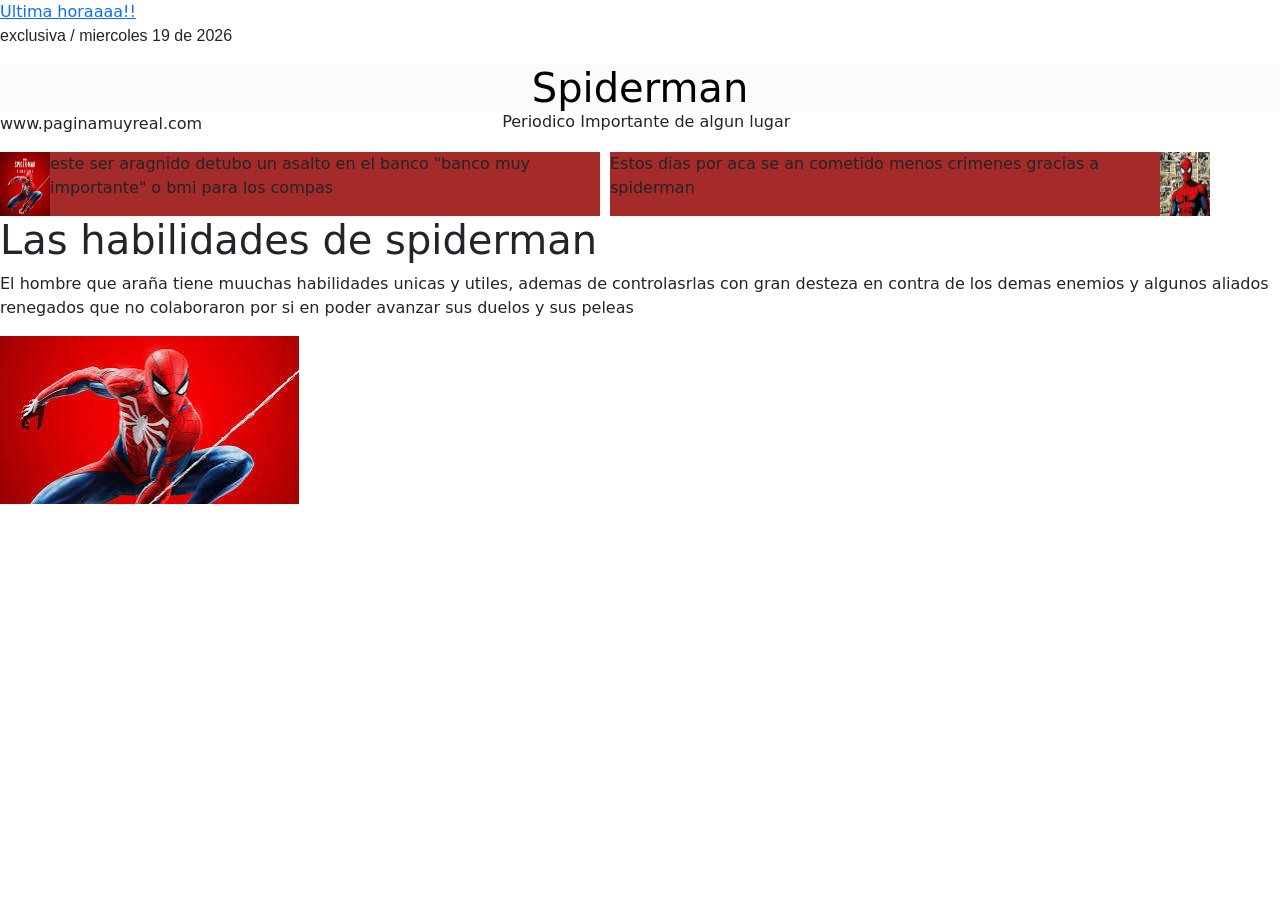
<file: Index.html>
<!DOCTYPE html>
<html lang="en">
<head>
    <meta charset="UTF-8">
    <meta name="viewport" content="width=device-width, initial-scale=1.0">
    <link rel="stylesheet" href="Style.css">
    <link href="https://cdn.jsdelivr.net/npm/bootstrap@5.3.8/dist/css/bootstrap.min.css" rel="stylesheet" integrity="sha384-sRIl4kxILFvY47J16cr9ZwB07vP4J8+LH7qKQnuqkuIAvNWLzeN8tE5YBujZqJLB" crossorigin="anonymous">
    <script src="https://cdn.jsdelivr.net/npm/bootstrap@5.3.8/dist/js/bootstrap.bundle.min.js" integrity="sha384-FKyoEForCGlyvwx9Hj09JcYn3nv7wiPVlz7YYwJrWVcXK/BmnVDxM+D2scQbITxI" crossorigin="anonymous"></script>
    <title>Spider man</title>
</head>
<body>
    <a href="Ultima_hora.html">Ultima horaaaa!!</a>
    <div>
        <p class="fecha" style="font-family: Arial, sans-serif;">exclusiva / miercoles 19 de 2026</p>
        <h1 class="titulo">Spiderman</h1>
        <div class="barra1">
            <div>
                <p class="parte1">www.paginamuyreal.com</p>
            </div>
            <div>
                <h6 class="parte2">Periodico Importante de algun lugar</h6>
            </div>
        </div>
        <div class="barra2">
            <div class= "barra2-1">
                <img class="imagenbarra1" src="Imagenes/images.jpg" alt="">
                <p class="textobarra1">este ser aragnido detubo un asalto en el banco "banco muy importante" o bmi para los compas</p> 
            </div>
            <div class="barra2-2">
                <p class="textobarra2">Estos dias por aca se an cometido menos crimenes gracias a spiderman</p>
                <img class="imagenbarra1" src="Imagenes/imagen2.jpg" alt="">
            </div>
        </div>
        <div class="subtitulo">
            <h1>Las habilidades de spiderman</h1>
            <div class="texto">
                <p >El hombre que araña tiene muuchas habilidades unicas y utiles, ademas de controlasrlas con gran desteza en contra de los demas enemios y algunos aliados renegados que no colaboraron por si en poder avanzar sus duelos y sus peleas</p>
            </div>
            <img src="Imagenes/images3.jpg" alt="">
        </div>

    </div>
    


</body>
</html>
</file>
<file: Style.css>
<<<<<<< HEAD
body{
    background-color: #F4F4F0;
}
=======
.fecha{
  font-family: 'Courier New', monospace;
}
.titulo{
    text-align: center;
    color:rgb(0, 0, 0);
    background-color: rgb(253, 250, 250);
    margin-bottom: 0;
    
}
.barra1{
    display: flex;
    background-color: rgb(255, 255, 255);
    margin-top: 0;
}
.parte1{
    margin-right: 300px;
}
.parte2{
    margin-right: 20px;
}
.barra2{
    display: flex;
}
.imagenbarra1{
    width: 50px;
}
.barra2-1{
    display: flex;
    background-color: brown;
    margin-right: 10px;
    width: 600px;
}
.barra2-2{
    display: flex;
    background-color: brown;
    width: 600px;
}
>>>>>>> 2530b21c5a41c97512e5d3e6a19f35cbfc16a129
</file>
